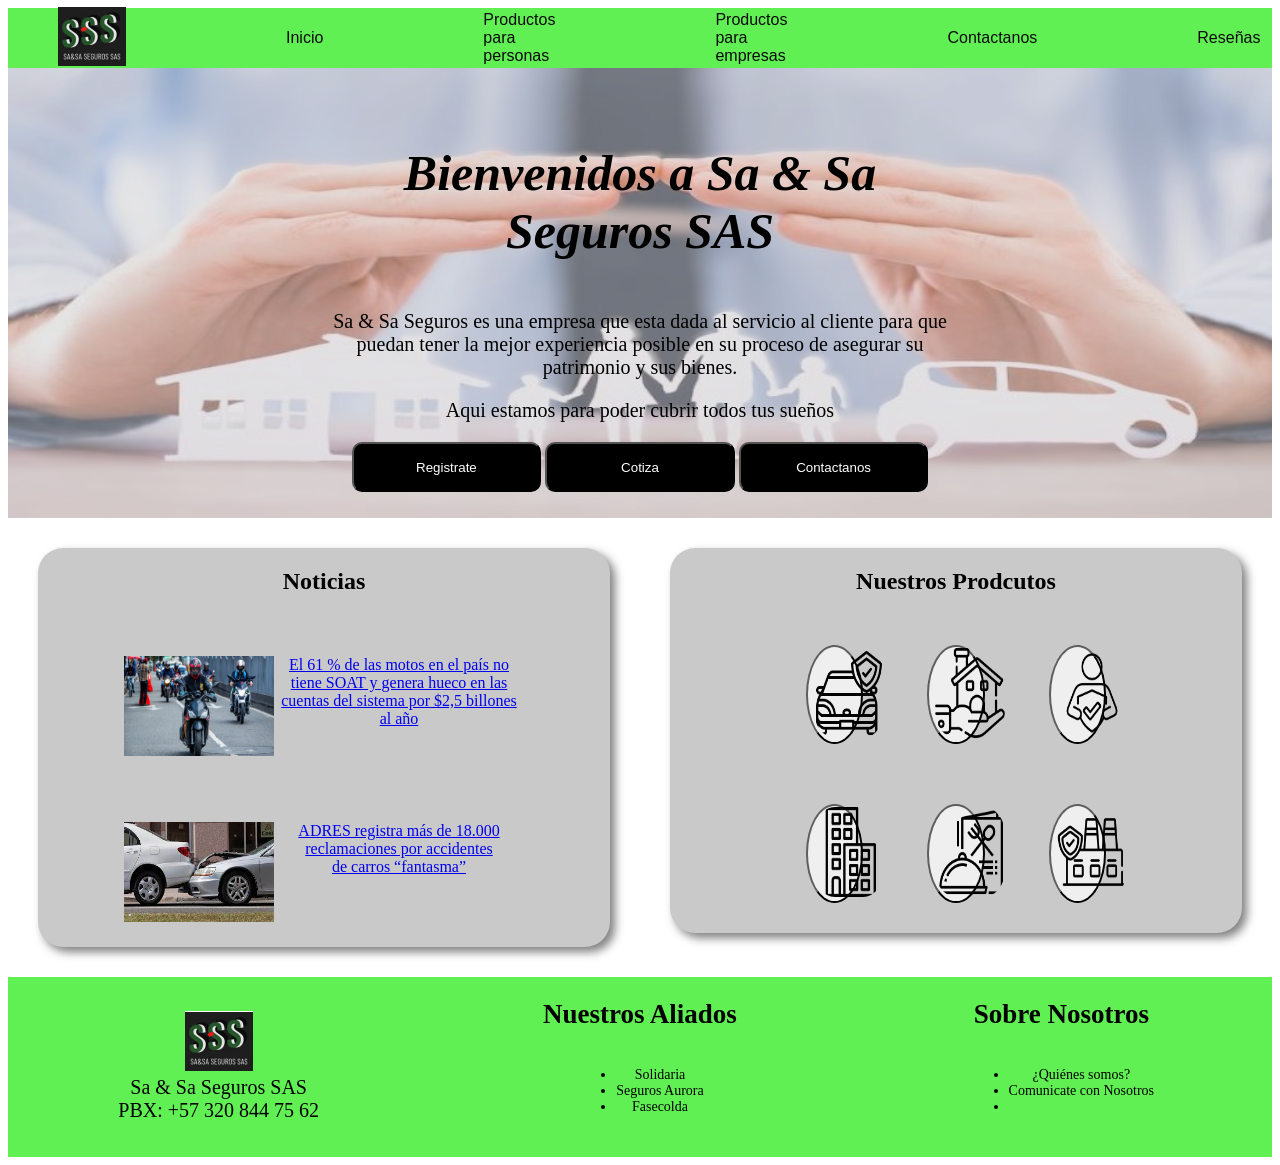
<file: index.html>
<!DOCTYPE html>
<html lang="en">
<head>
    <meta charset="UTF-8">
    <meta name="viewport" content="width=device-width, initial-scale=1.0">
    <title>Sa & Sa Seguros SAS</title>
    <link rel="stylesheet" href="css/styleHome.css">
    <script src="js/jquery-3.7.1.min.js"></script>
</head>

<body>
    <!-- Creamos el Header que es donde estara 
     la barra de navegacion, el logo y el Inicio de Sesion -->
    <header>
        <!--Se crea el menu de navegacion en el Header
        encontraremos el logo, acceso directo a inicio 
        se utiliza una lista no ordenada-->
        <div id="menu">
            <nav>
                <ul>
                    <li><a href="home.html"><img src="Img/LOGO SA Y SA 1.PNG" alt="logo"></a></li>
                    <li><a href="home.html">Inicio</a></li>
                    <li><a href="#">Productos para personas</a></li>
                    <li><a href="#">Productos para empresas</a></li>
                    <li><a href="contactanos.html">Contactanos</a></li>
                    <li><a href="#">Reseñas</a></li>
                    <!--Insertamos logo y damos tama;o con Height y Width-->
                    <li><a href="SignIn.html"><img src="Img/iconos/InicioSesion2.png" alt="InicioSesion" width="30" height="30"></a></li> 
                </ul>
            </nav>
        </div> 
    </header>
    <!--Vamos a dividir el Body de la pagina en dos secciones la primera la informacion de la empresa-->
    <section id="seccion1">
        <div id="idSection1">
           <section id="tittleCompany">
                <h1><i>Bienvenidos a Sa & Sa Seguros SAS</i></h1>
           </section>
           <section id="infoCompany">
                <p>Sa & Sa Seguros es una empresa que esta dada al servicio al cliente para que 
                    puedan tener la mejor experiencia posible en su proceso de asegurar su patrimonio
                    y sus bienes.
                </p>
                <p>
                    Aqui estamos para poder cubrir todos tus sueños
                </p>
           </section>
           <section id="botones">
                <button id="register" type="button" class="boton">Registrate</button>
                <button id="cotiza" type="button" class="boton">Cotiza</button>
                <button id="contactanos" type="button" class="boton">Contactanos</button>
           </section>
        </div>
    </section>
    <!--Definimos como main la segunda seccion del body para realizar 2 tipo Atarjetas-->
     <main>
        <section>
            <div class="container-noticias">
                <div class="Noticias">
                    <h2>Noticias</h2>
                    <div class="seccionNoticias">
                        <p>
                            <img src="Img/Noti Moto.jpeg" alt="Noticia1" width="150" height="100" align="left">
                            <a href="https://www.fasecolda.com/sala-de-prensa/fasecolda-en-linea/noticias/noticias-2024/el-61-de-las-motos-en-el-pais-no-tiene-soat-y-genera-hueco-en-las-cuentas-del-sistema-por-25-billones-al-ano/">
                                El 61 % de las motos en el país no tiene SOAT y genera hueco en las cuentas del sistema por $2,5 billones al año
                           </a>                        
                        </p>
                    </div>
                    <div class="seccionNoticias">
                        <p>
                            <img src="Img/Automoviles.jpg" alt="Noticia2" width="150" height="100" align="Left">
                            <a href="https://www.wradio.com.co/2024/06/28/victimas-de-carros-fantasma-le-costaron-al-sistema-de-salud-89799-millones/">
                                ADRES registra más de 18.000 reclamaciones por accidentes <br> de carros “fantasma”
                           </a>                        
                        </p>
                    </div>
                </div>
                <div class="Noticias">
                    <h2>Nuestros Prodcutos</h2>     
                    <div class="botones-top">
                        <button type="button" class="botonProductos"><img src="Img/iconos/automovil.png" alt="auto" height="90" width="70"></button>
                        <button type="button" class="botonProductos"><img src="Img/iconos/Hogar.png" alt="hogar" height="90" width="70"></button>
                        <button type="button" class="botonProductos"><img src="Img/iconos/Personas.png" alt="personas" height="90" width="70"></button>
                    </div>
                    <div class="botones-down">
                        <button type="button" class="botonProductos"><img src="Img/iconos/edificio.png" alt="property" height="90" width="70"></button>
                        <button type="button" class="botonProductos"><img src="Img/iconos/Restaurante.png" alt="Restaurante" height="90" width="70"></button>
                        <button type="button" class="botonProductos"><img src="Img/iconos/Pyme.png" alt="pyme" height="90" width="70"></button>
                    </div>
                </div>
            </div>
        </section>
     </main>   
    
     <footer>
        <div class="container-footer">
            <div class="footer-left">
                <p><img src="Img/LOGO SA Y SA 1.PNG" alt="Logo"><br>
                Sa & Sa Seguros SAS <br>
                PBX: +57 320 844 75 62</p>
            </div>
            <div class="footer-center">
                <div class="footer-center-tittle">
                    <h2>Nuestros Aliados</h2>
                </div>
                <div class="footer-center-body">
                    <p>
                        <ul>
                            <li>Solidaria</li>
                            <li>Seguros Aurora</li>
                            <li>Fasecolda</li>
                        </ul>
                    </p>
                </div>
                
            </div>
            <div class="footer-right">
                <div class="footer-right-tittle">
                    <h2>Sobre Nosotros</h2>
                </div>
                <div class="footer-right-body">
                    <p>
                        <ul>
                            <li>¿Quiénes somos?</li>
                            <li>Comunicate con Nosotros</li>
                            <li></li>
                        </ul>
                    </p>
                </div>
            </div>
        </div>
    </footer>

    
    <script src="js/scriptHome.js"></script>
</body>
</html>
</file>
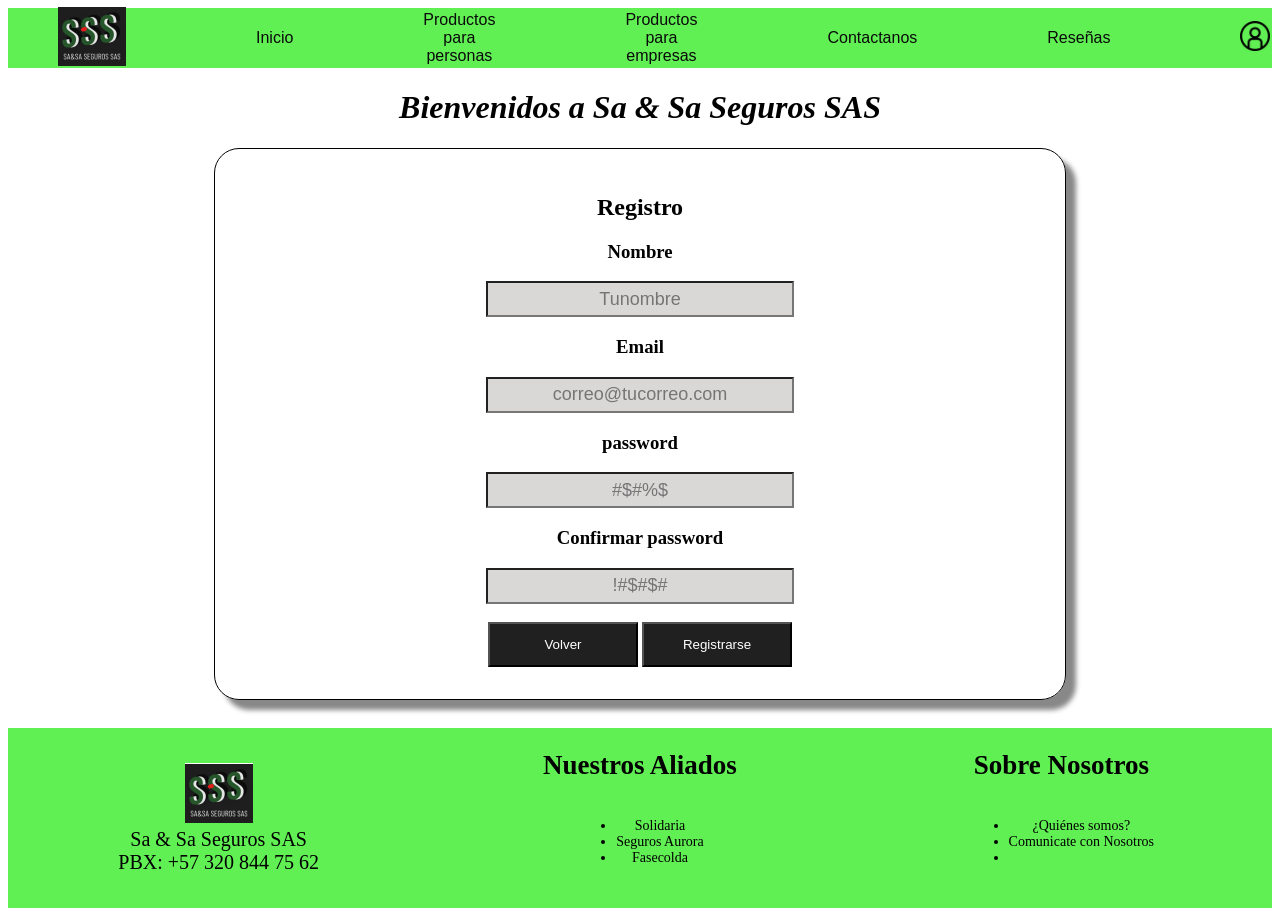
<file: Register.html>
<!DOCTYPE html>
<html lang="en">
<head>
    <meta charset="UTF-8">
    <meta name="viewport" content="width=device-width, initial-scale=1.0">
    <title>Sa & Sa Seguros SAS/Registro</title>
    <link rel="stylesheet" href="css/styleRegister.css">
    <script src="js/jquery-3.7.1.min.js"></script>
</head>

<body>
    <!-- Creamos el Header que es donde estara 
     la barra de navegacion, el logo y el Inicio de Sesion -->
    <header>
        <div id="menu">
            <nav>
                <ul>
                    <li><a href="home.html"><img src="Img/LOGO SA Y SA 1.PNG" alt="logo"></a></li>
                    <li><a href="home.html">Inicio</a></li>
                    <li><a href="#">Productos para personas</a></li>
                    <li><a href="#">Productos para empresas</a></li>
                    <li><a href="contactanos.html">Contactanos</a></li>
                    <li><a href="#">Reseñas</a></li>
                    
                    <li><a href="SignIn.html"><img src="Img/iconos/InicioSesion2.png" alt="InicioSesion" width="30" height="30"></a></li>
                </ul>
            </nav>
        </div>
        
    </header>
    <main>
        <h1><i>Bienvenidos a Sa & Sa Seguros SAS</i></h1>
        <div class="container-registro">
            <div class="Registro-tittle">
                <h2>Registro</h2>
            </div>  
            <!--Se crea un formulario para registrarse con Nombre, Email, password y confirmar el password-->
            <form id="form-Register">
                <div class="Registro-form">
                    <h3>Nombre</h3>
                    <input class="registro-text" type="text" name="Nombre" placeholder="Tunombre">
                    <h3>Email</h3>
                    <input class="registro-text" type="email" name="Correo" placeholder="correo@tucorreo.com">
                    <h3>password</h3>
                    <input class="registro-text" type="password" name="Contraseña" placeholder="#$#%$">
                    <h3>Confirmar password</h3>
                    <input class="registro-text" type="password" name="ConfirmarContraseña" placeholder="!#$#$#">
                    <br><br>
                    <input type="button" value="Volver" >
                    <input type="submit" value="Registrarse" id="btn-register">
                </div> 
            </form>
             
        </div>
    </main>

    <footer>
        <div class="container-footer">
            <div class="footer-left">
                <p><img src="Img/LOGO SA Y SA 1.PNG" alt="Logo"><br>
                Sa & Sa Seguros SAS <br>
                PBX: +57 320 844 75 62</p>
            </div>
            <div class="footer-center">
                <div class="footer-center-tittle">
                    <h2>Nuestros Aliados</h2>
                </div>
                <div class="footer-center-body">
                    <p>
                        <ul>
                            <li>Solidaria</li>
                            <li>Seguros Aurora</li>
                            <li>Fasecolda</li>
                        </ul>
                    </p>
                </div>
                
            </div>
            <div class="footer-right">
                <div class="footer-right-tittle">
                    <h2>Sobre Nosotros</h2>
                </div>
                <div class="footer-right-body">
                    <p>
                        <ul>
                            <li>¿Quiénes somos?</li>
                            <li>Comunicate con Nosotros</li>
                            <li></li>
                        </ul>
                    </p>
                </div>
            </div>
        </div>
    </footer>   
    <script src="js/scriptRegister.js"></script>
</body>
</html>
</file>
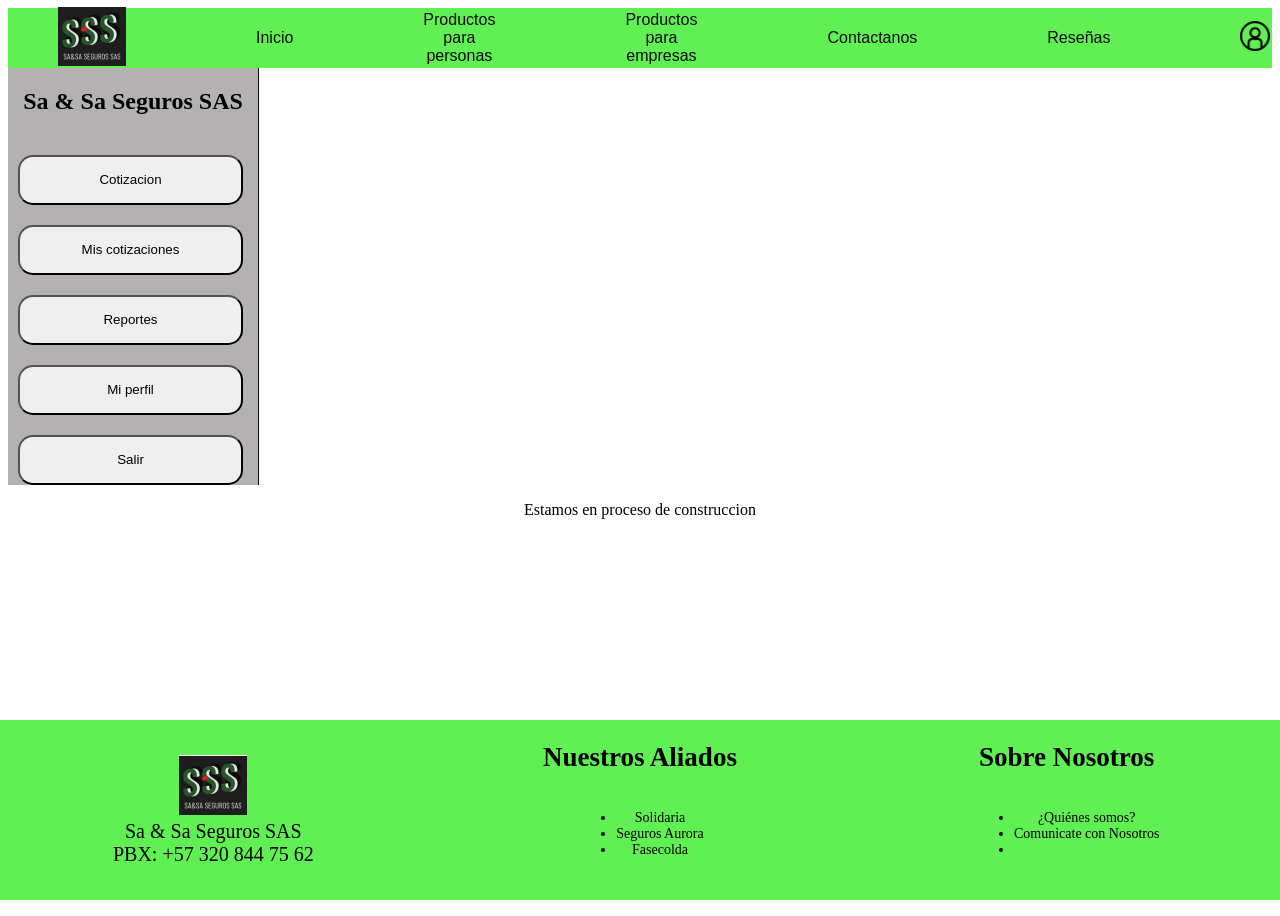
<file: RolUser.html>
<!DOCTYPE html>
<html lang="en">
<head>
    <meta charset="UTF-8">
    <meta name="viewport" content="width=device-width, initial-scale=1.0">
    <title>Sa & Sa Seguros SAS/Registro</title>
    <link rel="stylesheet" href="css/styleRolUser.css">
    <script src="js/jquery-3.7.1.min.js"></script>
</head>

<body>
    <!-- Creamos el Header que es donde estara 
     la barra de navegacion, el logo y el Inicio de Sesion -->
    <header>
        <div id="menu">
            <nav>
                <ul>
                    <li><a href="index.html"><img src="Img/LOGO SA Y SA 1.PNG" alt="logo"></a></li>
                    <li><a href="index.html">Inicio</a></li>
                    <li><a href="#">Productos para personas</a></li>
                    <li><a href="#">Productos para empresas</a></li>
                    <li><a href="contactanos.html">Contactanos</a></li>
                    <li><a href="#">Reseñas</a></li>
                    
                    <li><a href="SignIn.html"><img src="Img/iconos/InicioSesion2.png" alt="InicioSesion" width="30" height="30"></a></li>
                </ul>
            </nav>
        </div>
        
    </header>
    <main>
        <div id="section1">
            <h2>Sa & Sa Seguros SAS</h2>
            <div id="container-button-user">
                <button type="button">Cotizacion</button>
                <button type="button">Mis cotizaciones</button>
                <button type="button">Reportes</button>
                <button type="button">Mi perfil</button>
                <button type="button">Salir</button>
            </div>
        </div>
        <div id="Section2">
            <p>Estamos en proceso de construccion</p>
        </div>
    </main>
    <footer>
        <div class="container-footer">
            <div class="footer-left">
                <p><img src="Img/LOGO SA Y SA 1.PNG" alt="Logo"><br>
                Sa & Sa Seguros SAS <br>
                PBX: +57 320 844 75 62</p>
            </div>
            <div class="footer-center">
                <div class="footer-center-tittle">
                    <h2>Nuestros Aliados</h2>
                </div>
                <div class="footer-center-body">
                    <p>
                        <ul>
                            <li>Solidaria</li>
                            <li>Seguros Aurora</li>
                            <li>Fasecolda</li>
                        </ul>
                    </p>
                </div>
                
            </div>
            <div class="footer-right">
                <div class="footer-right-tittle">
                    <h2>Sobre Nosotros</h2>
                </div>
                <div class="footer-right-body">
                    <p>
                        <ul>
                            <li>¿Quiénes somos?</li>
                            <li>Comunicate con Nosotros</li>
                            <li></li>
                        </ul>
                    </p>
                </div>
            </div>
        </div>
    </footer>   
    <script src="js/scriptRolUser.js"></script>
</body>
</html>
</file>
<file: css/styleHome.css>
/* Alineamos el Header */
header {
    height: 60px; /* Establece una altura para el header */
    display: flex; /* Alinea el contenido del header */
    align-items: center; /* Centra verticalmente el contenido del header */
    background-color: #61F054;
}

header nav ul {
    list-style: none; /* Quita los puntos de la lista */
    font-family: 'Franklin Gothic Medium', 'Arial Narrow', Arial, sans-serif; 
    margin: 0;
    padding: 0;
    display: flex; /* Alinea los elementos en una fila */
    justify-content: center; /* Distribuye los elementos con un espacio significativo entre cada uno */
    width: 100%; /* Establece un ancho del 100% para que los elementos se distribuyan correctamente */
    height: 100%; /* Establece una altura del 100% para que los elementos se centren verticalmente */
    align-items: center; /* Centra verticalmente los elementos */
  }
  
  header nav ul li {
    margin-right: 110px; /* Agrega un margen derecho a cada elemento para aumentar el espacio entre ellos */
    margin-left: 50px;
    align-items: center;
  }
  
  header nav a {
    text-decoration: double; /* Quita la decoración del texto */
    color: #0a0a0a; /* Cambia el color del texto */
  }

  /*Alineamos la primera section del body*/

#seccion1 {
  height: 50vh;
  display: flex;
  align-items: center;
  position: relative;
  text-align: center;
  align-items: first baseline;
}

#seccion1::before {
  content: "";
  position: absolute;
  top: 0;
  left: 0;
  width: 100%;
  height: 100%;
  background-image: url("../Img/Seguro\ TR.jpg");
  background-size: 100% 100%;
  background-position: center;
  background-repeat: no-repeat;
  opacity: 0.6;  
}

#idSection1 {
  position: absolute;
  top: 50%;
  left: 50%;
  transform: translate(-50%, -50%);

}

#titlleCompany {
  width: 100%;
  height: 100%;
  position: relative;
  text-align: center;
  font-size: 50px;
  font-family: Verdana, Geneva, Tahoma, sans-serif;
  font-style: italic;
  
}

h1 {
  font-size: 50px;
}

#infoCompany {
  width: 100%;
  height: 50%;
  position: relative; 
  text-align: center;
  align-self: center;
  font-family: Cambria, Cochin, Georgia, Times, 'Times New Roman', serif;
  font-size: 20px;
}

#botones {
  width: 100%;
  height: 50%;
  position: relative;
  
}

.boton {
  background-color: black;
  color: white;
  border-radius: 10px;
  width: 150px;
  height: 50px;
  cursor: pointer;
}

.boton:hover {
  background-color: #555151;
}

body{
  flex: 1;
}

/* Alineamos la segunda seccion de noticias y productos para ti */

.container-noticias {
  display: flex;
  text-align: center;
}

.Noticias {
  width: 100%;
  height: 100%;
  box-shadow: 5px 5px 10px rgba(0, 0, 0, 0.5);
  background-color: #cac9c9;
  border-radius: 25px;
  transition: background-color 0.5s;
  margin: 30px;
  text-align: center;
  align-items: center;
}

.Noticias:hover {
  background-color: #caf5c2;
}

.seccionNoticias {
  display: inline-block;
  width: 70%;
  height: 100%;
  margin: 25px;
}

.boton-contenedor {
  display: flex;
  flex-wrap: wrap;
  flex-direction: column;
}

.botonProductos img {
  border-radius: 30%; /* le damos una curvatura a la imagen*/ 
  
}

.botonProductos {
  border-color: #0a0a0a;
  border-radius: 50%;
  margin: 30px; 
  width: 10%;
  cursor: pointer;
}

.botonProductos:hover {
  background-color: #b3b0b0;
}

/* alineamos  el footer */

/*FOOTER*/

.container-footer {
  display: flex;
  background-color: #61F054;
  justify-content: space-between;
  text-align: center;
  align-items: center;
  width: 100%; 
  height: 20vh; 
}

.footer-left {
  display: flex;
  flex: 1;
  height: 100%;
  align-items: center;
  text-align: center;
  justify-content: center;
  font-family: 'Franklin Gothic Medium';
  font-size: 20px;
  flex-direction: column;
}

.footer-center, .footer-right {
  display: flex;
  flex: 1;
  height: 100%;
  flex-direction: column; 
  align-items: center;
  text-align: center;
}

.footer-center-tittle{
  font-size: 18px;
}

.footer-right-tittle{
  font-size: 18px;
}

.footer-center-body, .footer-right-body {
  font-size: 14px;
  font-family:'Lucida Sans Unicode';
}

  








/* En caso de ver pantallas menos resolucion*/
/* Estilos para pantallas pequeñas (menos de 768px de ancho) */
@media (max-width: 768px) {
  /* Aquí puedes agregar estilos para pantallas pequeñas */
  .boton {
    width: 20%; /* reducir el ancho de los botones */
  }
}

/* Estilos para pantallas medianas (entre 768px y 1024px de ancho) */
@media (min-width: 768px) and (max-width: 1024px) {
  /* Aquí puedes agregar estilos para pantallas medianas */
  .boton {
    width: 25%; /* ajustar el ancho de los botones */
  }
}

/* Estilos para pantallas grandes (más de 1024px de ancho) */
@media (min-width: 1024px) {
  /* Aquí puedes agregar estilos para pantallas grandes */
  .boton {
    width: 30%; /* aumentar el ancho de los botones */
  }
}
</file>
<file: css/styleRegister.css>
/* Alineamos el Header */
header {
    height: 60px; /* Establece una altura para el header */
    display: flex; /* Alinea el contenido del header */
    align-items: center; /* Centra verticalmente el contenido del header */
    background-color: #61F054;
}

header nav ul {
    list-style: none; /* Quita los puntos de la lista */
    font-family: 'Franklin Gothic Medium', 'Arial Narrow', Arial, sans-serif; 
    margin: 0;
    padding: 0;
    display: flex; /* Alinea los elementos en una fila */
    justify-content: center; /* Distribuye los elementos con un espacio significativo entre cada uno */
    width: 100%; /* Establece un ancho del 100% para que los elementos se distribuyan correctamente */
    height: 100%; /* Establece una altura del 100% para que los elementos se centren verticalmente */
    align-items: center; /* Centra verticalmente los elementos */
}

header nav ul li {
    margin-right: 80px; /* Agrega un margen derecho a cada elemento para aumentar el espacio entre ellos */
    margin-left: 50px;
    align-items: center;
}

header nav a {
    text-decoration: double; /* Quita la decoración del texto */
    color: #0a0a0a; /* Cambia el color del texto */
}

body {
    background-color: white;
    display: flex;
    min-height: 100vh;
    flex-direction: column;
    text-align: center;
}

/*MAIN*/

main{
    flex: 1;
    justify-content: center;
    align-items: center;
}

input{
  text-align: center;
}


input::placeholder{
  text-align: center;
}

input:focus::placeholder {
  opacity: 0; /* Ocultamos el placeholder cuando se pone el cursor */
  }

.container-registro{
    width: 800px;
    height: 500px;
    display: inline-block ;
    border: 1px solid  black;
    box-shadow: 10px 10px 5px  #888888;
    border-radius: 25px;
    padding: 25px;
}

.registro-text{
    width: 300px;
    height: 30px;
    font-size: 18px;
    background-color: #dad7d7;
}

.Registro-form input[type="button"]{
    background-color: rgb(32, 32, 32);
    color: white;
    width: 150px;
    height: 45px;
}

#btn-register {
  background-color: rgb(32, 32, 32);
  color: white;
  width: 150px;
  height: 45px; 
}

/*FOOTER*/

.container-footer {
  display: flex;
  background-color: #61F054;
  justify-content: space-between;
  text-align: center;
  align-items: center;
  width: 100%; 
  height: 20vh; 
}

.footer-left {
  display: flex;
  flex: 1;
  height: 100%;
  align-items: center;
  text-align: center;
  justify-content: center;
  font-family: 'Franklin Gothic Medium';
  font-size: 20px;
  flex-direction: column;
}

.footer-center, .footer-right {
  display: flex;
  flex: 1;
  height: 100%;
  flex-direction: column; 
  align-items: center;
  text-align: center;
}

.footer-center-tittle{
  font-size: 18px;
}

.footer-right-tittle{
  font-size: 18px;
}

.footer-center-body, .footer-right-body {
  font-size: 14px;
  font-family:'Lucida Sans Unicode';
}
</file>
<file: css/styleRolUser.css>
/* Alineamos el Header */
header {
    height: 60px; /* Establece una altura para el header */
    display: flex; /* Alinea el contenido del header */
    align-items: center; /* Centra verticalmente el contenido del header */
    background-color: #61F054;
}

header nav ul {
    list-style: none; /* Quita los puntos de la lista */
    font-family: 'Franklin Gothic Medium', 'Arial Narrow', Arial, sans-serif; 
    margin: 0;
    padding: 0;
    display: flex; /* Alinea los elementos en una fila */
    justify-content: center; /* Distribuye los elementos con un espacio significativo entre cada uno */
    width: 100%; /* Establece un ancho del 100% para que los elementos se distribuyan correctamente */
    height: 100%; /* Establece una altura del 100% para que los elementos se centren verticalmente */
    align-items: center; /* Centra verticalmente los elementos */
}

header nav ul li {
    margin-right: 80px; /* Agrega un margen derecho a cada elemento para aumentar el espacio entre ellos */
    margin-left: 50px;
    align-items: center;
}

header nav a {
    text-decoration: double; /* Quita la decoración del texto */
    color: #0a0a0a; /* Cambia el color del texto */
}

body {
    background-color: white;
    display: flex;
    min-height: 100vh;
    flex-direction: column;
    text-align: center;
}


/*MAIN*/



#section1 {
    width: 250px;
    height: auto;
    position: relative; /* Posiciona el elemento en relación con el body */
    top: 0; /* Fija la parte superior del elemento a la parte superior del body */
    bottom: 0; /* Fija la parte inferior del elemento a la parte inferior del body */
    border-right: 1px solid #0a0a0a;
    align-content: center;
    background-color: #b3b1b1;
  }

button {
    border-radius: 15px;
    width: 90%;
    height: 50px;
    margin-top: 20px;
    margin-right: 5px;
}

#section2{
   

}


/*FOOTER*/

.container-footer {
    display: flex;
    position: fixed;
    bottom: 0;
    left: 0;
    background-color: #61F054;
    justify-content: space-between;
    text-align: center;
    align-items: center;
    width: 100%; 
    height: 20vh; 
  }
  
  .footer-left {
    display: flex;
    flex: 1;
    height: 100%;
    align-items: center;
    text-align: center;
    justify-content: center;
    font-family: 'Franklin Gothic Medium';
    font-size: 20px;
    flex-direction: column;
  }
  
  .footer-center, .footer-right {
    display: flex;
    flex: 1;
    height: 100%;
    flex-direction: column; 
    align-items: center;
    text-align: center;
  }
  
  .footer-center-tittle{
    font-size: 18px;
  }
  
  .footer-right-tittle{
    font-size: 18px;
  }
  
  .footer-center-body, .footer-right-body {
    font-size: 14px;
    font-family:'Lucida Sans Unicode';
  }

  .container-footer {
    margin-top: auto;
  }
</file>
